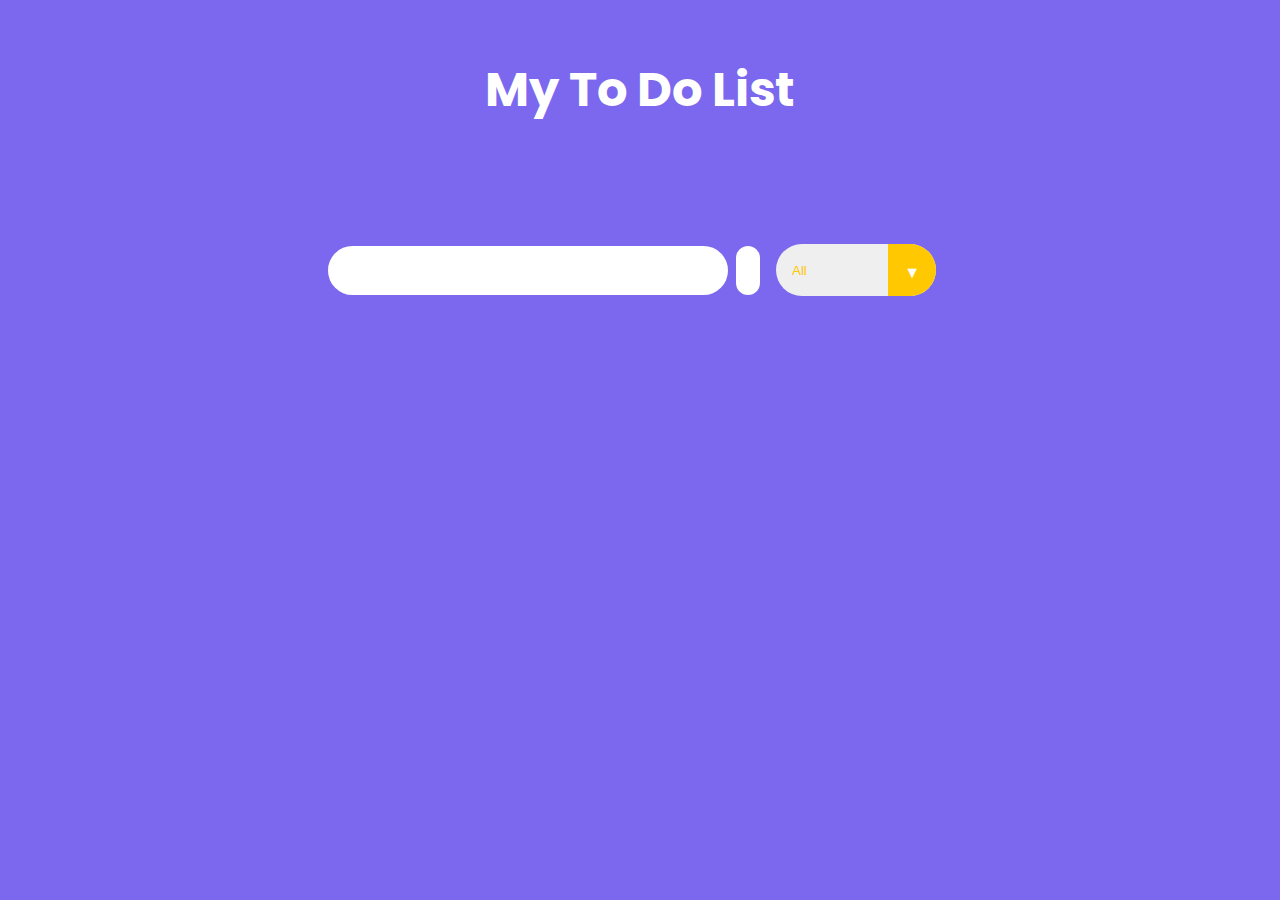
<file: assign_3/todo/todo.html>
<!DOCTYPE html>
<html lang="en">
    <head>
        <meta charset="UTF-8">
        <meta http-equiv="X-UA-Compatible" content="IE=edge">
        <meta name="viewport" content="width=device-width, initial-scale=1.0">
        <link rel="preconnect" href="https://fonts.googleapis.com">
        <link rel="preconnect" href="https://fonts.gstatic.com" crossorigin>
        <link
            href="https://fonts.googleapis.com/css2?family=Poppins&display=swap"
            rel="stylesheet">
        <link rel="stylesheet"
            href="https://cdnjs.cloudflare.com/ajax/libs/font-awesome/5.15.3/css/all.min.css"
            integrity="sha512-iBBXm8fW90+nuLcSKlbmrPcLa0OT92xO1BIsZ+ywDWZCvqsWgccV3gFoRBv0z+8dLJgyAHIhR35VZc2oM/gI1w=="
            crossorigin="anonymous" referrerpolicy="no-referrer" />
        <link rel="stylesheet" href="./style.css">
        <title>To Do List</title>
    </head>
    <body>

        <header>
            <h1>My To Do List</h1>
        </header>
        <form action>
            <input type="text" class="todo-input">
            <button class="todo-button" type="submit">
                <i class="fas fa-plus-circle fa-lg"></i>
            </button>
            <div class="select">
                <select name="todos" class="filter-todo">
                    <option value="all">All</option>
                    <option value="completed">Completed</option>
                    <option value="incomplete">Incomplete</option>
                </select>
            </div>
        </form>

        <div class="todo-container">
            <ul class="todo-list"></ul>
        </div>

        <script src="./app.js"></script>

    </body>
</html>
</file>
<file: assign_3/todo/style.css>
* {
  margin: 0;
  padding: 0;
  box-sizing: border-box;
}

body {
  background-color: mediumslateblue;
  color: white;
  font-family: "Poppins", sans-serif;
  min-height: 100vh;
}

header {
  font-size: 1.5rem;
}

header,
form {
  min-height: 20vh;
  display: flex;
  justify-content: center;
  align-items: center;
}

form input,
form button {
  padding: 0.5rem;
  padding-left: 1rem;
  font-size: 1.8rem;
  border: none;
  background: white;
  border-radius: 2rem;
}

form button {
  color: rgb(255, 200, 0);
  background: white;
  cursor: pointer;
  transition: all 0.3 ease;
  margin-left: 0.5rem;
}

form button:hover {
  color: white;
  background: rgb(255, 200, 0);
}

.fa-plus-circle {
  margin-top: 0.3rem;
  margin-left: -8px;
}

.todo-container {
  display: flex;
  justify-content: center;
  align-items: center;
}

.todo-list {
  min-width: 30%;
  list-style: none;
}

.todo {
  margin: 0.5rem;
  padding-left: 0.5rem;
  background: white;
  color: black;
  font-size: 1.5rem;
  display: flex;
  justify-content: space-between;
  align-items: center;
  transition: 0.5s;
  border-radius: 2rem;
}

.todo li {
  flex: 1;
}

.trash-btn,
.complete-btn {
  color: white;
  border: none;
  padding: 1rem;
  cursor: pointer;
  font-size: 1.5rem;
}

.complete-btn {
  background: rgb(255, 200, 0);
}

.trash-btn {
  border-top-right-radius: 1.75rem;
  border-bottom-right-radius: 1.75rem;
  background: rgb(171, 171, 171);
}

.todo-item {
  padding: 0rem 0.5rem;
}

.fa-trash,
.fa-check-circle {
  pointer-events: none;
}

.completed {
  text-decoration: line-through;
  opacity: 0.5;
}

.slide {
  transform: translateX(10rem);
  opacity: 0;
}

select {
  -webkit-appearance: none;
  -moz-appearance: none;
  appearance: none;
  outline: none;
  border: none;
}

.select {
  margin: 1rem;
  position: relative;
  overflow: hidden;
  border-radius: 50px;
}

select {
  color: rgb(255, 200, 0);
  width: 10rem;
  height: 3.2rem;
  cursor: pointer;
  padding: 1rem;
}

.select::after {
  content: "\25BC";
  position: absolute;
  background: rgb(255, 200, 0);
  top: 0;
  right: 0;
  padding: 1rem;
  pointer-events: none;
  transition: all 0.3s ease;
}

.select::hover::after {
  background: white;
  color: rgb(255, 200, 0);
}
</file>
